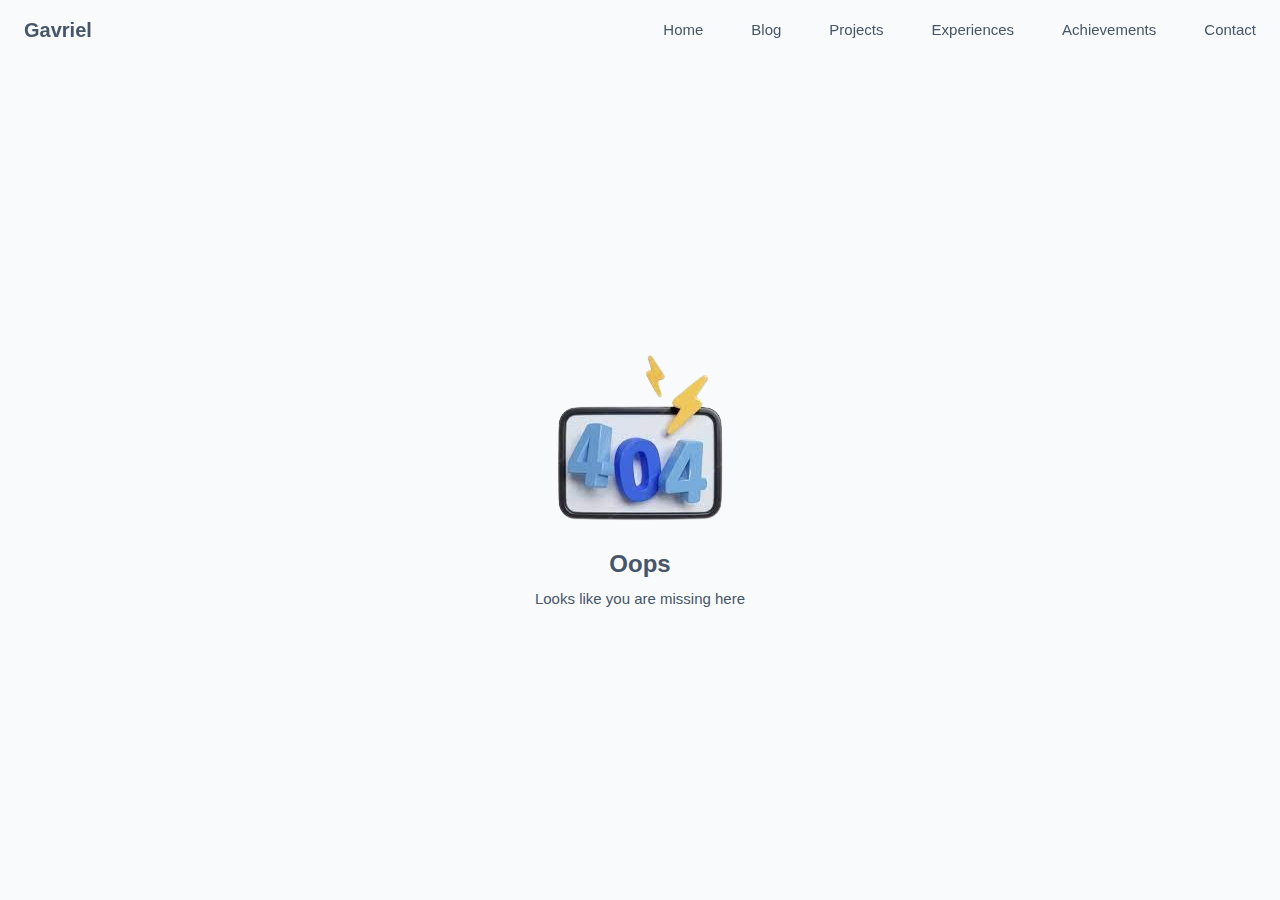
<file: index.html>
<!DOCTYPE html>
<html lang="en">

<head>
  <meta charset="UTF-8">
  <link rel="icon" href="/favicon.ico">

  <meta property="og:title" content="Gavriel Satrio Widjaya | Personal Website">
  <meta name="description" content="Hey, I'm Gavriel Satrio Widjaya, you can call me Gav or Rio. Having a high enthusiasm about technology, especially in software development and UI/UX Design.">
  <meta property="og:description" content="Hey, I'm Gavriel Satrio Widjaya, you can call me Gav or Rio. Having a high enthusiasm about technology, especially in software development and UI/UX Design.">

  <meta name="author" content="Gavriel Satrio Widjaya">
  <meta name="google-site-verification" content="aXM_JT-zKVE7E_4U3zWjp8RNhVRbVsqkMp3xQZrpTOU" />

  <link rel="preconnect" href="https://fonts.googleapis.com">
  <link rel="preconnect" href="https://fonts.gstatic.com" crossorigin>
  <link href="https://fonts.googleapis.com/css2?family=Bebas+Neue&display=swap" rel="stylesheet">
  <link href='https://unpkg.com/boxicons@2.1.4/css/boxicons.min.css' rel='stylesheet'>

  <meta name="viewport" content="width=device-width, initial-scale=1.0">
  <title>Gavriel Satrio Widjaya | Personal Website</title>
  <script type="module" crossorigin src="/assets/index-41480ddc.js"></script>
  <link rel="stylesheet" href="/assets/index-7a1e32f4.css">
</head>

<body>
  <div id="app"></div>
  
</body>

</html>
</file>
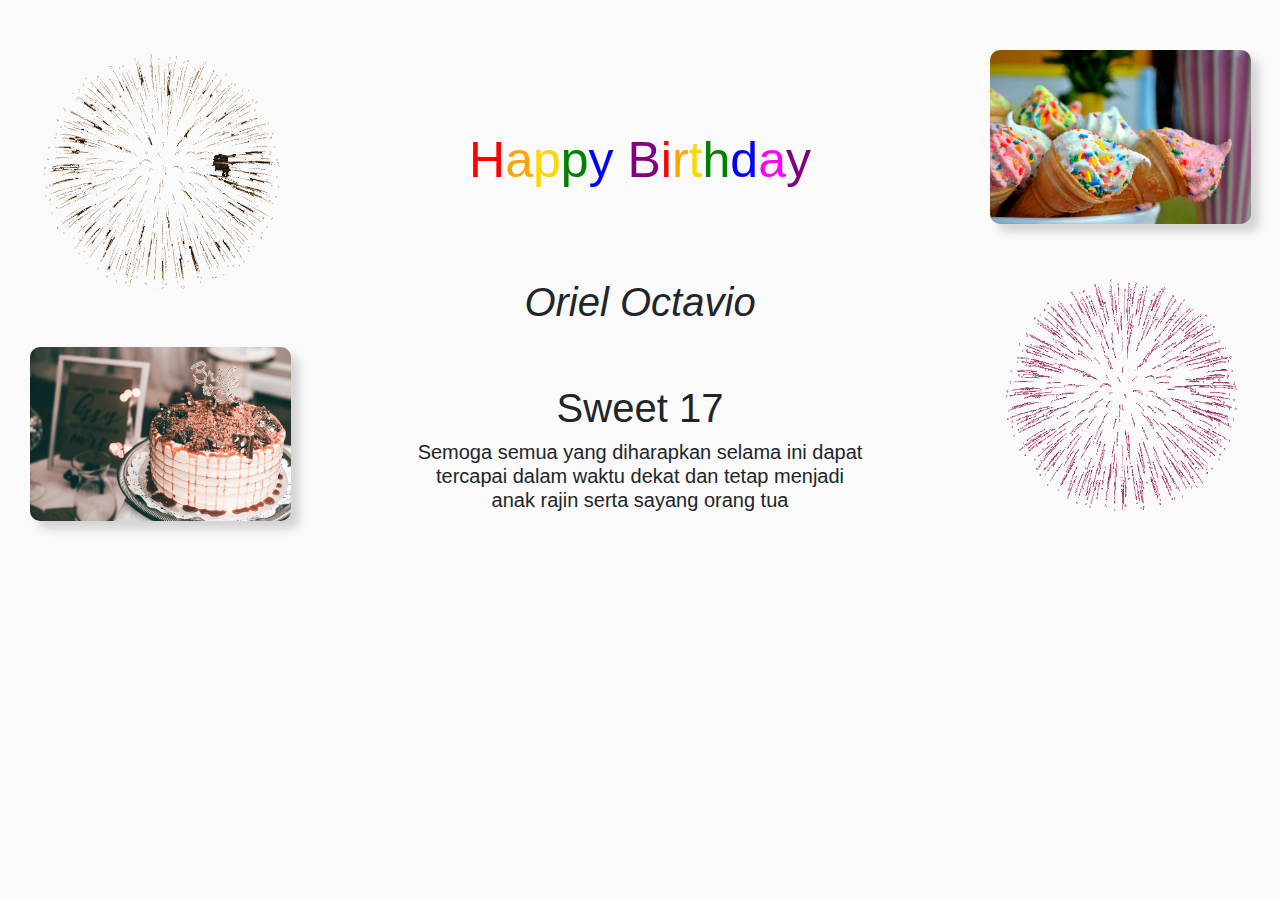
<file: Birthday/index.html>
<html>
<head>
	<title></title>
	<link rel="icon" href="Assets/Ice Cream.jpeg">
	<link rel="stylesheet" type="text/css" href="Assets/bootstrap.css">
	<style type="text/css">

		body
		{
			background-color: rgb(250, 250, 250);
		}

		.resultDiv
		{
			text-align: center;
		}

		#container
		{
			padding-top: 50px;
		}

		#resultDivTengah
		{
			padding: 80px;
		}

		#birthdayHeader
		{
			font-size: 50px;
			animation-name : animateHeader;
			animation-duration : 1.5s;
			animation-iteration-count : infinite;
			animation-timing-function : ease-in-out;
			padding-bottom: 80px;
		}

		.birthdayHeader
		{
			font-style: normal;
		}

		@keyframes animateHeader
		{
			0%
			{
				margin-top: 0px;
			}

			50%
			{
				margin-top: -40px;
			}

			100%
			{
				margin-top: 0px;
			}
		}

		@keyframes animateNama
		{
			0%
			{
				opacity: 0;
			}

			50%
			{
				opacity: 1;
			}

			100%
			{
				opacity: 0;
			}
		}

		.animationNama
		{
			animation-name : animateNama;
			animation-duration : 1s;
			animation-iteration-count : infinite;
			animation-timing-function : ease-in-out;
		}

		.images
		{
			width: 90%;
		}

		#namaHeader
		{
			padding-bottom: 50px;
		}

		#firework1
		{
			padding-bottom: 50px;
		}

		.images2
		{
			width: 90%;
			border-radius: 10px;
			box-shadow: 8px 8px 10px lightgrey;
			margin-bottom: 50px;
		}

	</style>
</head>
<body>
	<div class="container-fluid">
		<div id="container">
			<div class="row">
				<div class="col-lg-3">
					<div id="resultDivKiri" class="resultDiv">
						<img src="Assets/Fireworks.gif" class="images" id="firework1">
						<img src="Assets/Cake.jpeg" class="images2">
					</div>
				</div>
				<div class="col-lg-6">
					<div id="resultDivTengah" class="resultDiv">
						<h1 id="birthdayHeader"></h1>
						<h1 id="namaHeader"></h1>
						<h1>Sweet 17</h1>
						<h5>Semoga semua yang diharapkan selama ini dapat tercapai dalam waktu dekat dan tetap menjadi anak rajin serta sayang orang tua</h5>
					</div>
				</div>
				<div class="col-lg-3">
					<div id="resultDivKanan" class="resultDiv">
						<img src="Assets/Ice Cream.jpeg" class="images2">
						<img src="Assets/Fireworks2.gif" class="images">
					</div>
				</div>
			</div>
		</div>
	</div>
</body>
<script type="text/javascript">

	var nama = "Oriel Octavio";
	var colors = ["Red", "Orange", "Gold", "Green", "Blue", "Magenta", "Purple"];

	var headerText = "Happy Birthday";
	var indexHeading = 0;
	var indexColor = 0;

	while(indexHeading < headerText.length)
	{
		if(indexColor == colors.length)
		{
			indexColor = 0;
		}

		document.querySelector("#birthdayHeader").innerHTML += `<i id="header` + indexHeading + `" class="birthdayHeader">` + headerText[indexHeading] + `</i>`;
		document.querySelector("#header" + indexHeading).style.color = colors[indexColor];

		indexHeading++;
		indexColor++;
	}

	var indexNama = 0;
	while(indexNama < nama.length)
	{
		document.querySelector("#namaHeader").innerHTML += `<i id="nama` + indexNama + `" class="animationNama">` + nama[indexNama] + `</i>`;
		indexNama++;
	}

</script>
</html>
</file>
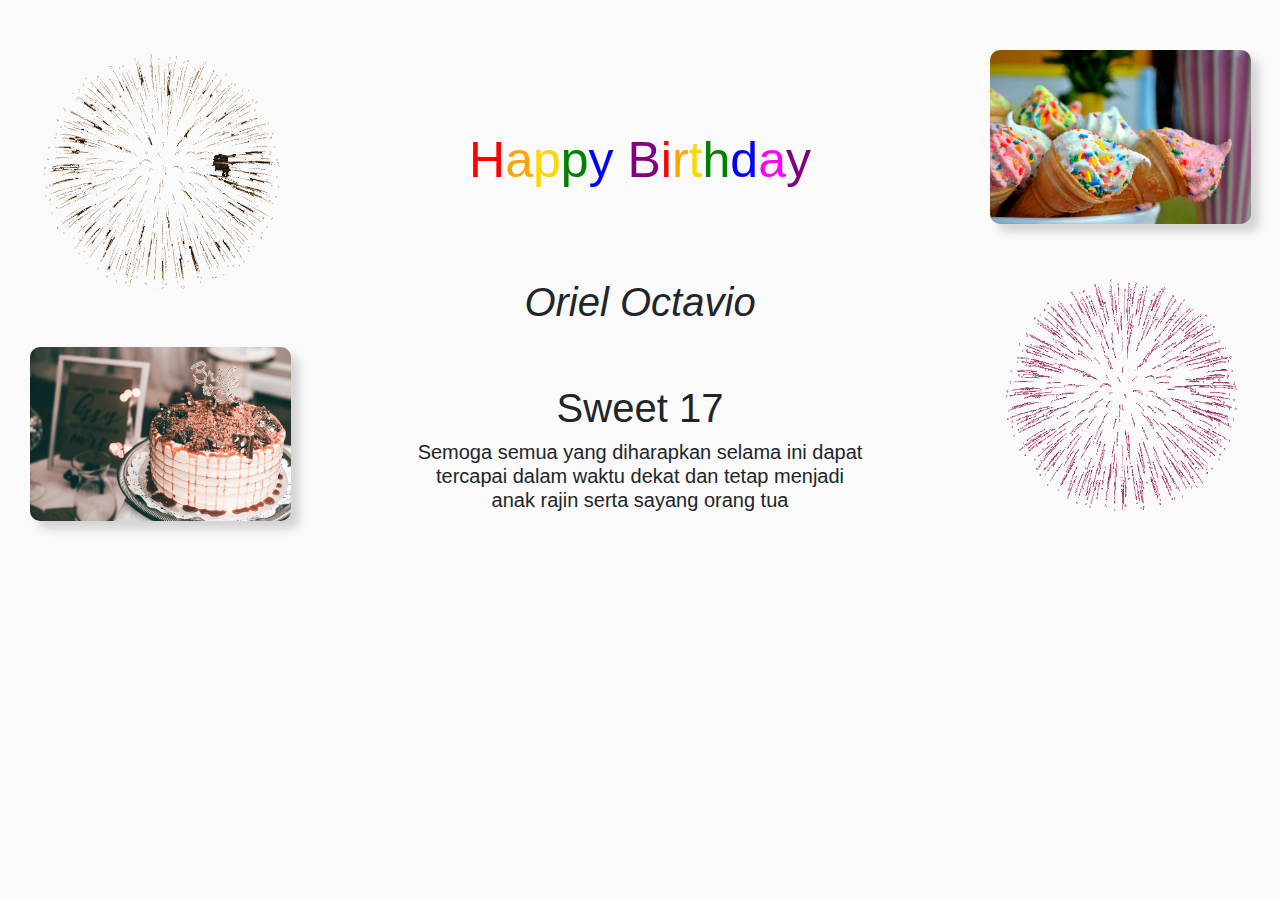
<file: Birthday/Birthday.html>
<html>
<head>
	<title></title>
	<link rel="icon" href="Assets/Ice Cream.jpeg">
	<link rel="stylesheet" type="text/css" href="Assets/bootstrap.css">
	<style type="text/css">

		body
		{
			background-color: rgb(250, 250, 250);
		}

		.resultDiv
		{
			text-align: center;
		}

		#container
		{
			padding-top: 50px;
		}

		#resultDivTengah
		{
			padding: 80px;
		}

		#birthdayHeader
		{
			font-size: 50px;
			animation-name : animateHeader;
			animation-duration : 1.5s;
			animation-iteration-count : infinite;
			animation-timing-function : ease-in-out;
			padding-bottom: 80px;
		}

		.birthdayHeader
		{
			font-style: normal;
		}

		@keyframes animateHeader
		{
			0%
			{
				margin-top: 0px;
			}

			50%
			{
				margin-top: -40px;
			}

			100%
			{
				margin-top: 0px;
			}
		}

		@keyframes animateNama
		{
			0%
			{
				opacity: 0;
			}

			50%
			{
				opacity: 1;
			}

			100%
			{
				opacity: 0;
			}
		}

		.animationNama
		{
			animation-name : animateNama;
			animation-duration : 1s;
			animation-iteration-count : infinite;
			animation-timing-function : ease-in-out;
		}

		.images
		{
			width: 90%;
		}

		#namaHeader
		{
			padding-bottom: 50px;
		}

		#firework1
		{
			padding-bottom: 50px;
		}

		.images2
		{
			width: 90%;
			border-radius: 10px;
			box-shadow: 8px 8px 10px lightgrey;
			margin-bottom: 50px;
		}

	</style>
</head>
<body>
	<div class="container-fluid">
		<div id="container">
			<div class="row">
				<div class="col-lg-3">
					<div id="resultDivKiri" class="resultDiv">
						<img src="Assets/Fireworks.gif" class="images" id="firework1">
						<img src="Assets/Cake.jpeg" class="images2">
					</div>
				</div>
				<div class="col-lg-6">
					<div id="resultDivTengah" class="resultDiv">
						<h1 id="birthdayHeader"></h1>
						<h1 id="namaHeader"></h1>
						<h1>Sweet 17</h1>
						<h5>Semoga semua yang diharapkan selama ini dapat tercapai dalam waktu dekat dan tetap menjadi anak rajin serta sayang orang tua</h5>
					</div>
				</div>
				<div class="col-lg-3">
					<div id="resultDivKanan" class="resultDiv">
						<img src="Assets/Ice Cream.jpeg" class="images2">
						<img src="Assets/Fireworks2.gif" class="images">
					</div>
				</div>
			</div>
		</div>
	</div>
</body>
<script type="text/javascript">

	var nama = "Oriel Octavio";
	var colors = ["Red", "Orange", "Gold", "Green", "Blue", "Magenta", "Purple"];

	var headerText = "Happy Birthday";
	var indexHeading = 0;
	var indexColor = 0;

	while(indexHeading < headerText.length)
	{
		if(indexColor == colors.length)
		{
			indexColor = 0;
		}

		document.querySelector("#birthdayHeader").innerHTML += `<i id="header` + indexHeading + `" class="birthdayHeader">` + headerText[indexHeading] + `</i>`;
		document.querySelector("#header" + indexHeading).style.color = colors[indexColor];

		indexHeading++;
		indexColor++;
	}

	var indexNama = 0;
	while(indexNama < nama.length)
	{
		document.querySelector("#namaHeader").innerHTML += `<i id="nama` + indexNama + `" class="animationNama">` + nama[indexNama] + `</i>`;
		indexNama++;
	}

</script>
</html>
</file>
<file: assets/index-7a1e32f4.css>
:root{--vt-c-white: #ffffff;--vt-c-white-soft: #f8f8f8;--vt-c-white-mute: #f2f2f2;--vt-c-black: #181818;--vt-c-black-soft: #222222;--vt-c-black-mute: #282828;--vt-c-indigo: #2c3e50;--vt-c-divider-light-1: rgba(60, 60, 60, .29);--vt-c-divider-light-2: rgba(60, 60, 60, .12);--vt-c-divider-dark-1: rgba(84, 84, 84, .65);--vt-c-divider-dark-2: rgba(84, 84, 84, .48);--vt-c-text-light-1: var(--vt-c-indigo);--vt-c-text-light-2: rgba(60, 60, 60, .66);--vt-c-text-dark-1: var(--vt-c-white);--vt-c-text-dark-2: rgba(235, 235, 235, .64)}:root{--color-background: var(--vt-c-white);--color-background-soft: var(--vt-c-white-soft);--color-background-mute: var(--vt-c-white-mute);--color-border: var(--vt-c-divider-light-2);--color-border-hover: var(--vt-c-divider-light-1);--color-heading: var(--vt-c-text-light-1);--color-text: var(--vt-c-text-light-1);--section-gap: 160px}@media (prefers-color-scheme: dark){:root{--color-background: var(--vt-c-black);--color-background-soft: var(--vt-c-black-soft);--color-background-mute: var(--vt-c-black-mute);--color-border: var(--vt-c-divider-dark-2);--color-border-hover: var(--vt-c-divider-dark-1);--color-heading: var(--vt-c-text-dark-1);--color-text: var(--vt-c-text-dark-2)}}*,*:before,*:after{box-sizing:border-box;margin:0;font-weight:400}body{min-height:100vh;color:var(--color-text);background:var(--color-background);transition:color .5s,background-color .5s;line-height:1.6;font-family:Inter,-apple-system,BlinkMacSystemFont,Segoe UI,Roboto,Oxygen,Ubuntu,Cantarell,Fira Sans,Droid Sans,Helvetica Neue,sans-serif;font-size:15px;text-rendering:optimizeLegibility;-webkit-font-smoothing:antialiased;-moz-osx-font-smoothing:grayscale}#app{font-weight:400}*,:before,:after{box-sizing:border-box;border-width:0;border-style:solid;border-color:#e5e7eb}:before,:after{--tw-content: ""}html,:host{line-height:1.5;-webkit-text-size-adjust:100%;-moz-tab-size:4;-o-tab-size:4;tab-size:4;font-family:ui-sans-serif,system-ui,sans-serif,"Apple Color Emoji","Segoe UI Emoji",Segoe UI Symbol,"Noto Color Emoji";font-feature-settings:normal;font-variation-settings:normal;-webkit-tap-highlight-color:transparent}body{margin:0;line-height:inherit}hr{height:0;color:inherit;border-top-width:1px}abbr:where([title]){-webkit-text-decoration:underline dotted;text-decoration:underline dotted}h1,h2,h3,h4,h5,h6{font-size:inherit;font-weight:inherit}a{color:inherit;text-decoration:inherit}b,strong{font-weight:bolder}code,kbd,samp,pre{font-family:ui-monospace,SFMono-Regular,Menlo,Monaco,Consolas,Liberation Mono,Courier New,monospace;font-feature-settings:normal;font-variation-settings:normal;font-size:1em}small{font-size:80%}sub,sup{font-size:75%;line-height:0;position:relative;vertical-align:baseline}sub{bottom:-.25em}sup{top:-.5em}table{text-indent:0;border-color:inherit;border-collapse:collapse}button,input,optgroup,select,textarea{font-family:inherit;font-feature-settings:inherit;font-variation-settings:inherit;font-size:100%;font-weight:inherit;line-height:inherit;letter-spacing:inherit;color:inherit;margin:0;padding:0}button,select{text-transform:none}button,input:where([type=button]),input:where([type=reset]),input:where([type=submit]){-webkit-appearance:button;background-color:transparent;background-image:none}:-moz-focusring{outline:auto}:-moz-ui-invalid{box-shadow:none}progress{vertical-align:baseline}::-webkit-inner-spin-button,::-webkit-outer-spin-button{height:auto}[type=search]{-webkit-appearance:textfield;outline-offset:-2px}::-webkit-search-decoration{-webkit-appearance:none}::-webkit-file-upload-button{-webkit-appearance:button;font:inherit}summary{display:list-item}blockquote,dl,dd,h1,h2,h3,h4,h5,h6,hr,figure,p,pre{margin:0}fieldset{margin:0;padding:0}legend{padding:0}ol,ul,menu{list-style:none;margin:0;padding:0}dialog{padding:0}textarea{resize:vertical}input::-moz-placeholder,textarea::-moz-placeholder{opacity:1;color:#9ca3af}input::placeholder,textarea::placeholder{opacity:1;color:#9ca3af}button,[role=button]{cursor:pointer}:disabled{cursor:default}img,svg,video,canvas,audio,iframe,embed,object{display:block;vertical-align:middle}img,video{max-width:100%;height:auto}[hidden]{display:none}*{transition-property:all;transition-duration:.3s;transition-timing-function:cubic-bezier(.4,0,.2,1);scroll-behavior:smooth}*,:before,:after{--tw-border-spacing-x: 0;--tw-border-spacing-y: 0;--tw-translate-x: 0;--tw-translate-y: 0;--tw-rotate: 0;--tw-skew-x: 0;--tw-skew-y: 0;--tw-scale-x: 1;--tw-scale-y: 1;--tw-pan-x: ;--tw-pan-y: ;--tw-pinch-zoom: ;--tw-scroll-snap-strictness: proximity;--tw-gradient-from-position: ;--tw-gradient-via-position: ;--tw-gradient-to-position: ;--tw-ordinal: ;--tw-slashed-zero: ;--tw-numeric-figure: ;--tw-numeric-spacing: ;--tw-numeric-fraction: ;--tw-ring-inset: ;--tw-ring-offset-width: 0px;--tw-ring-offset-color: #fff;--tw-ring-color: rgb(59 130 246 / .5);--tw-ring-offset-shadow: 0 0 #0000;--tw-ring-shadow: 0 0 #0000;--tw-shadow: 0 0 #0000;--tw-shadow-colored: 0 0 #0000;--tw-blur: ;--tw-brightness: ;--tw-contrast: ;--tw-grayscale: ;--tw-hue-rotate: ;--tw-invert: ;--tw-saturate: ;--tw-sepia: ;--tw-drop-shadow: ;--tw-backdrop-blur: ;--tw-backdrop-brightness: ;--tw-backdrop-contrast: ;--tw-backdrop-grayscale: ;--tw-backdrop-hue-rotate: ;--tw-backdrop-invert: ;--tw-backdrop-opacity: ;--tw-backdrop-saturate: ;--tw-backdrop-sepia: ;--tw-contain-size: ;--tw-contain-layout: ;--tw-contain-paint: ;--tw-contain-style: }::backdrop{--tw-border-spacing-x: 0;--tw-border-spacing-y: 0;--tw-translate-x: 0;--tw-translate-y: 0;--tw-rotate: 0;--tw-skew-x: 0;--tw-skew-y: 0;--tw-scale-x: 1;--tw-scale-y: 1;--tw-pan-x: ;--tw-pan-y: ;--tw-pinch-zoom: ;--tw-scroll-snap-strictness: proximity;--tw-gradient-from-position: ;--tw-gradient-via-position: ;--tw-gradient-to-position: ;--tw-ordinal: ;--tw-slashed-zero: ;--tw-numeric-figure: ;--tw-numeric-spacing: ;--tw-numeric-fraction: ;--tw-ring-inset: ;--tw-ring-offset-width: 0px;--tw-ring-offset-color: #fff;--tw-ring-color: rgb(59 130 246 / .5);--tw-ring-offset-shadow: 0 0 #0000;--tw-ring-shadow: 0 0 #0000;--tw-shadow: 0 0 #0000;--tw-shadow-colored: 0 0 #0000;--tw-blur: ;--tw-brightness: ;--tw-contrast: ;--tw-grayscale: ;--tw-hue-rotate: ;--tw-invert: ;--tw-saturate: ;--tw-sepia: ;--tw-drop-shadow: ;--tw-backdrop-blur: ;--tw-backdrop-brightness: ;--tw-backdrop-contrast: ;--tw-backdrop-grayscale: ;--tw-backdrop-hue-rotate: ;--tw-backdrop-invert: ;--tw-backdrop-opacity: ;--tw-backdrop-saturate: ;--tw-backdrop-sepia: ;--tw-contain-size: ;--tw-contain-layout: ;--tw-contain-paint: ;--tw-contain-style: }.container{width:100%}@media (min-width: 640px){.container{max-width:640px}}@media (min-width: 768px){.container{max-width:768px}}@media (min-width: 1024px){.container{max-width:1024px}}@media (min-width: 1280px){.container{max-width:1280px}}@media (min-width: 1536px){.container{max-width:1536px}}.text-gradient-primary{background:linear-gradient(to right,#10172A,#0D6BC2);background-clip:text;-webkit-background-clip:text;-webkit-text-fill-color:transparent}.card{--tw-bg-opacity: 1;background-color:rgb(255 255 255 / var(--tw-bg-opacity));border-radius:.5rem;display:flex;flex-direction:column;--tw-shadow: 0 4px 6px -1px rgb(0 0 0 / .1), 0 2px 4px -2px rgb(0 0 0 / .1);--tw-shadow-colored: 0 4px 6px -1px var(--tw-shadow-color), 0 2px 4px -2px var(--tw-shadow-color);box-shadow:var(--tw-ring-offset-shadow, 0 0 #0000),var(--tw-ring-shadow, 0 0 #0000),var(--tw-shadow)}.card-body{padding:1rem 1.25rem 1.5rem}.blog{margin-left:auto;margin-right:auto;width:100%;padding-left:1.5rem;padding-right:1.5rem}@media (min-width: 640px){.blog{width:66.666667%}}@media (min-width: 768px){.blog{width:66.666667%}}@media (min-width: 1024px){.blog{width:50%}}@media (min-width: 768px){.blog{padding-top:5rem;padding-bottom:5rem}}.blog{--tw-text-opacity: 1;color:rgb(63 63 70 / var(--tw-text-opacity))}.blog h1{font-size:3rem;line-height:1;font-weight:700}.blog figure{margin-bottom:2rem;display:flex;flex-direction:column;align-items:center;justify-content:center}.blog figure img{width:100%}.blog figure img[data-size=small]{width:50%}.blog figure figcaption{text-align:center;font-size:.875rem;line-height:1.25rem;margin-top:.5rem}.blog p{line-height:1.625;margin-bottom:1.5rem}.blog ul{list-style-position:inside;list-style-type:disc}.invisible{visibility:hidden}.fixed{position:fixed}.absolute{position:absolute}.relative{position:relative}.sticky{position:sticky}.left-0{left:0}.right-5{right:1.25rem}.top-0{top:0}.top-10{top:2.5rem}.top-4{top:1rem}.top-8{top:2rem}.z-0{z-index:0}.z-10{z-index:10}.z-20{z-index:20}.m-0{margin:0}.mx-6{margin-left:1.5rem;margin-right:1.5rem}.mx-auto{margin-left:auto;margin-right:auto}.my-16{margin-top:4rem;margin-bottom:4rem}.my-2{margin-top:.5rem;margin-bottom:.5rem}.my-4{margin-top:1rem;margin-bottom:1rem}.mb-20{margin-bottom:5rem}.mb-3{margin-bottom:.75rem}.mb-4{margin-bottom:1rem}.mb-8{margin-bottom:2rem}.ml-auto{margin-left:auto}.ms-1{margin-inline-start:.25rem}.ms-4{margin-inline-start:1rem}.mt-1{margin-top:.25rem}.mt-16{margin-top:4rem}.mt-2{margin-top:.5rem}.mt-4{margin-top:1rem}.mt-6{margin-top:1.5rem}.line-clamp-3{overflow:hidden;display:-webkit-box;-webkit-box-orient:vertical;-webkit-line-clamp:3}.inline-block{display:inline-block}.flex{display:flex}.table{display:table}.grid{display:grid}.hidden{display:none}.aspect-video{aspect-ratio:16 / 9}.size-0{width:0px;height:0px}.h-0{height:0px}.h-10{height:2.5rem}.h-12{height:3rem}.h-16{height:4rem}.h-2{height:.5rem}.h-2\.5{height:.625rem}.h-3{height:.75rem}.h-6{height:1.5rem}.h-full{height:100%}.h-screen{height:100vh}.max-h-24{max-height:6rem}.min-h-screen{min-height:100vh}.w-0{width:0px}.w-1\/2{width:50%}.w-1\/3{width:33.333333%}.w-10{width:2.5rem}.w-12{width:3rem}.w-16{width:4rem}.w-3{width:.75rem}.w-3\/4{width:75%}.w-6{width:1.5rem}.w-8{width:2rem}.w-full{width:100%}.flex-grow{flex-grow:1}.origin-\[50\%_calc\(100\%\+9rem\)\]{transform-origin:50% calc(100% + 9rem)}.translate-x-full{--tw-translate-x: 100%;transform:translate(var(--tw-translate-x),var(--tw-translate-y)) rotate(var(--tw-rotate)) skew(var(--tw-skew-x)) skewY(var(--tw-skew-y)) scaleX(var(--tw-scale-x)) scaleY(var(--tw-scale-y))}.animate-\[fade-in_0\.7s_ease-in-out\]{animation:fade-in .7s ease-in-out}.animate-\[slide-down-fade-in_0\.5s_ease-in-out\]{animation:slide-down-fade-in .5s ease-in-out}.animate-\[slide-down-fade-in_0\.7s_ease-in-out\]{animation:slide-down-fade-in .7s ease-in-out}.animate-\[slide-down-fade-in_0\.9s_ease-in-out\]{animation:slide-down-fade-in .9s ease-in-out}@keyframes slide-down-fade-in{0%{opacity:0%;transform:translateY(-20px)}to{opacity:100%;transform:translateY(0)}}.animate-\[slide-down-fade-in_1s_ease-in-out\]{animation:slide-down-fade-in 1s ease-in-out}.animate-\[slide-right-fade-in_0\.5s_ease-in-out_0\.2s_forwards\]{animation:slide-right-fade-in .5s ease-in-out .2s forwards}.animate-\[slide-right-fade-in_0\.5s_ease-in-out_0\.3s_forwards\]{animation:slide-right-fade-in .5s ease-in-out .3s forwards}.animate-\[slide-right-fade-in_0\.5s_ease-in-out_0\.4s_forwards\]{animation:slide-right-fade-in .5s ease-in-out .4s forwards}.animate-\[slide-right-fade-in_0\.5s_ease-in-out_0\.5s_forwards\]{animation:slide-right-fade-in .5s ease-in-out .5s forwards}@keyframes slide-right-fade-in{0%{opacity:0%;transform:translate(-20px)}to{opacity:100%;transform:translate(0)}}.animate-\[slide-right-fade-in_1s_ease-in-out\]{animation:slide-right-fade-in 1s ease-in-out}@keyframes bounce{0%,to{transform:translateY(-25%);animation-timing-function:cubic-bezier(.8,0,1,1)}50%{transform:none;animation-timing-function:cubic-bezier(0,0,.2,1)}}.animate-bounce{animation:bounce 1s infinite}@keyframes earth-appear{0%{width:0;height:0;opacity:0%}to{width:20rem;height:20rem;opacity:100%}}@keyframes earth-rotate{0%{transform:rotate(0)}to{transform:rotate(-360deg)}}.animate-earth{animation:earth-appear .7s ease-in-out forwards,earth-rotate 45s linear infinite 3.5s}@keyframes fade-in{0%{opacity:0%}to{opacity:100%}}.animate-fade-in{animation:fade-in .5s ease-in-out}@keyframes pulse{50%{opacity:.5}}.animate-pulse{animation:pulse 2s cubic-bezier(.4,0,.6,1) infinite}@keyframes rocketMove{0%{transform:translate(0) rotate(0)}25%{transform:translate(8px,8px) rotate(5deg)}50%{transform:translate(8px,-8px) rotate(0)}75%{transform:translate(-8px,8px) rotate(10deg)}to{transform:translate(0) rotate(0)}}.animate-rocketMove{animation:rocketMove 5s ease-in-out infinite}@keyframes runner-appear{0%{width:0;height:0;opacity:0%}to{width:5rem;height:5rem;opacity:100%}}@keyframes runner-idle{0%{background-image:url(/images/assets/frame_idle_2.png)}5%{background-image:url(/images/assets/frame_idle_3.png)}10%{background-image:url(/images/assets/frame_idle_4.png)}15%{background-image:url(/images/assets/frame_idle_3.png)}20%{background-image:url(/images/assets/frame_idle_2.png)}39%{background-image:url(/images/assets/frame_idle_2.png)}40%{background-image:url(/images/assets/frame_idle_3.png)}45%{background-image:url(/images/assets/frame_idle_4.png)}50%{background-image:url(/images/assets/frame_idle_3.png)}60%{background-image:url(/images/assets/frame_idle_2.png)}65%{background-image:url(/images/assets/frame_idle_3.png)}70%{background-image:url(/images/assets/frame_idle_4.png)}75%{background-image:url(/images/assets/frame_idle_3.png)}80%{background-image:url(/images/assets/frame_idle_2.png)}to{background-image:url(/images/assets/frame_idle_2.png)}}@keyframes runner-run{0%{background-image:url(/images/assets/frame_run_1.png)}10%{background-image:url(/images/assets/frame_run_2.png)}20%{background-image:url(/images/assets/frame_run_3.png)}30%{background-image:url(/images/assets/frame_run_4.png)}40%{background-image:url(/images/assets/frame_run_5.png)}50%{background-image:url(/images/assets/frame_run_6.png)}60%{background-image:url(/images/assets/frame_run_7.png)}70%{background-image:url(/images/assets/frame_run_8.png)}80%{background-image:url(/images/assets/frame_run_9.png)}90%{background-image:url(/images/assets/frame_run_10.png)}to{background-image:url(/images/assets/frame_run_11.png)}}@keyframes runner-orbit{0%{transform:rotate(0)}to{transform:rotate(360deg)}}.animate-runner{animation:runner-appear .5s ease-in-out .7s forwards,runner-idle 2s linear 1.2s forwards,runner-run .9s linear 3.5s infinite,runner-orbit 15s linear infinite 3.5s}@keyframes runner-idle{0%{background-image:url(/images/assets/frame_idle_2.png)}5%{background-image:url(/images/assets/frame_idle_3.png)}10%{background-image:url(/images/assets/frame_idle_4.png)}15%{background-image:url(/images/assets/frame_idle_3.png)}20%{background-image:url(/images/assets/frame_idle_2.png)}39%{background-image:url(/images/assets/frame_idle_2.png)}40%{background-image:url(/images/assets/frame_idle_3.png)}45%{background-image:url(/images/assets/frame_idle_4.png)}50%{background-image:url(/images/assets/frame_idle_3.png)}60%{background-image:url(/images/assets/frame_idle_2.png)}65%{background-image:url(/images/assets/frame_idle_3.png)}70%{background-image:url(/images/assets/frame_idle_4.png)}75%{background-image:url(/images/assets/frame_idle_3.png)}80%{background-image:url(/images/assets/frame_idle_2.png)}to{background-image:url(/images/assets/frame_idle_2.png)}}@keyframes runner-run{0%{background-image:url(/images/assets/frame_run_1.png)}10%{background-image:url(/images/assets/frame_run_2.png)}20%{background-image:url(/images/assets/frame_run_3.png)}30%{background-image:url(/images/assets/frame_run_4.png)}40%{background-image:url(/images/assets/frame_run_5.png)}50%{background-image:url(/images/assets/frame_run_6.png)}60%{background-image:url(/images/assets/frame_run_7.png)}70%{background-image:url(/images/assets/frame_run_8.png)}80%{background-image:url(/images/assets/frame_run_9.png)}90%{background-image:url(/images/assets/frame_run_10.png)}to{background-image:url(/images/assets/frame_run_11.png)}}.animate-runner-preload{animation:runner-idle .1s linear forwards,runner-run .1s linear}.cursor-pointer{cursor:pointer}.list-inside{list-style-position:inside}.list-disc{list-style-type:disc}.grid-cols-1{grid-template-columns:repeat(1,minmax(0,1fr))}.flex-row{flex-direction:row}.flex-col{flex-direction:column}.flex-wrap{flex-wrap:wrap}.items-center{align-items:center}.justify-center{justify-content:center}.justify-between{justify-content:space-between}.gap-2{gap:.5rem}.gap-4{gap:1rem}.gap-8{gap:2rem}.gap-x-2{-moz-column-gap:.5rem;column-gap:.5rem}.gap-y-5{row-gap:1.25rem}.gap-y-8{row-gap:2rem}.space-x-2>:not([hidden])~:not([hidden]){--tw-space-x-reverse: 0;margin-right:calc(.5rem * var(--tw-space-x-reverse));margin-left:calc(.5rem * calc(1 - var(--tw-space-x-reverse)))}.justify-self-end{justify-self:end}.overflow-hidden{overflow:hidden}.overflow-x-hidden{overflow-x:hidden}.overflow-y-clip{overflow-y:clip}.overflow-x-visible{overflow-x:visible}.whitespace-nowrap{white-space:nowrap}.rounded-full{border-radius:9999px}.rounded-lg{border-radius:.5rem}.rounded-md{border-radius:.375rem}.bg-\[\#0066b3\]{--tw-bg-opacity: 1;background-color:rgb(0 102 179 / var(--tw-bg-opacity))}.bg-\[\#0192d5\]{--tw-bg-opacity: 1;background-color:rgb(1 146 213 / var(--tw-bg-opacity))}.bg-\[\#0b3f6b\]{--tw-bg-opacity: 1;background-color:rgb(11 63 107 / var(--tw-bg-opacity))}.bg-amber-400\/30{background-color:#fbbf244d}.bg-amber-500\/30{background-color:#f59e0b4d}.bg-blue-400\/30{background-color:#60a5fa4d}.bg-emerald-400\/30{background-color:#34d3994d}.bg-fuchsia-500\/30{background-color:#d946ef4d}.bg-gray-200{--tw-bg-opacity: 1;background-color:rgb(229 231 235 / var(--tw-bg-opacity))}.bg-gray-300{--tw-bg-opacity: 1;background-color:rgb(209 213 219 / var(--tw-bg-opacity))}.bg-indigo-400\/30{background-color:#818cf84d}.bg-orange-400\/30{background-color:#fb923c4d}.bg-pink-400\/30{background-color:#f472b64d}.bg-red-400\/30{background-color:#f871714d}.bg-rose-400\/30{background-color:#fb71854d}.bg-sky-500\/30{background-color:#0ea5e94d}.bg-sky-600{--tw-bg-opacity: 1;background-color:rgb(2 132 199 / var(--tw-bg-opacity))}.bg-slate-100{--tw-bg-opacity: 1;background-color:rgb(241 245 249 / var(--tw-bg-opacity))}.bg-slate-400\/30{background-color:#94a3b84d}.bg-slate-50{--tw-bg-opacity: 1;background-color:rgb(248 250 252 / var(--tw-bg-opacity))}.bg-slate-50\/70{background-color:#f8fafcb3}.bg-stone-400\/30{background-color:#a8a29e4d}.bg-teal-400\/30{background-color:#2dd4bf4d}.bg-violet-500\/30{background-color:#8b5cf64d}.bg-white{--tw-bg-opacity: 1;background-color:rgb(255 255 255 / var(--tw-bg-opacity))}.bg-zinc-400\/30{background-color:#a1a1aa4d}.bg-earth{background-image:url(/images/assets/earth.png)}.bg-gradient-to-br{background-image:linear-gradient(to bottom right,var(--tw-gradient-stops))}.bg-runner{background-image:url(/images/assets/frame_idle_2.png)}.from-amber-500{--tw-gradient-from: #f59e0b var(--tw-gradient-from-position);--tw-gradient-to: rgb(245 158 11 / 0) var(--tw-gradient-to-position);--tw-gradient-stops: var(--tw-gradient-from), var(--tw-gradient-to)}.from-emerald-600{--tw-gradient-from: #059669 var(--tw-gradient-from-position);--tw-gradient-to: rgb(5 150 105 / 0) var(--tw-gradient-to-position);--tw-gradient-stops: var(--tw-gradient-from), var(--tw-gradient-to)}.from-orange-700{--tw-gradient-from: #c2410c var(--tw-gradient-from-position);--tw-gradient-to: rgb(194 65 12 / 0) var(--tw-gradient-to-position);--tw-gradient-stops: var(--tw-gradient-from), var(--tw-gradient-to)}.from-stone-500{--tw-gradient-from: #78716c var(--tw-gradient-from-position);--tw-gradient-to: rgb(120 113 108 / 0) var(--tw-gradient-to-position);--tw-gradient-stops: var(--tw-gradient-from), var(--tw-gradient-to)}.to-amber-400{--tw-gradient-to: #fbbf24 var(--tw-gradient-to-position)}.to-emerald-400{--tw-gradient-to: #34d399 var(--tw-gradient-to-position)}.to-orange-500{--tw-gradient-to: #f97316 var(--tw-gradient-to-position)}.to-stone-400{--tw-gradient-to: #a8a29e var(--tw-gradient-to-position)}.bg-contain{background-size:contain}.bg-no-repeat{background-repeat:no-repeat}.stroke-indigo-950{stroke:#1e1b4b}.object-contain{-o-object-fit:contain;object-fit:contain}.object-cover{-o-object-fit:cover;object-fit:cover}.p-0{padding:0}.p-2{padding:.5rem}.p-4{padding:1rem}.p-6{padding:1.5rem}.px-1{padding-left:.25rem;padding-right:.25rem}.px-2{padding-left:.5rem;padding-right:.5rem}.px-6{padding-left:1.5rem;padding-right:1.5rem}.py-1{padding-top:.25rem;padding-bottom:.25rem}.py-12{padding-top:3rem;padding-bottom:3rem}.py-16{padding-top:4rem;padding-bottom:4rem}.py-2{padding-top:.5rem;padding-bottom:.5rem}.py-4{padding-top:1rem;padding-bottom:1rem}.pe-2{padding-inline-end:.5rem}.pt-16{padding-top:4rem}.pt-2{padding-top:.5rem}.pt-3{padding-top:.75rem}.pt-4{padding-top:1rem}.pt-8{padding-top:2rem}.text-center{text-align:center}.font-bebas-neue{font-family:Bebas Neue}.text-2xl{font-size:1.5rem;line-height:2rem}.text-3xl{font-size:1.875rem;line-height:2.25rem}.text-4xl{font-size:2.25rem;line-height:2.5rem}.text-6xl{font-size:3.75rem;line-height:1}.text-7xl{font-size:4.5rem;line-height:1}.text-\[6px\]{font-size:6px}.text-lg{font-size:1.125rem;line-height:1.75rem}.text-sm{font-size:.875rem;line-height:1.25rem}.text-xl{font-size:1.25rem;line-height:1.75rem}.text-xs{font-size:.75rem;line-height:1rem}.font-bold{font-weight:700}.font-light{font-weight:300}.font-medium{font-weight:500}.font-normal{font-weight:400}.leading-6{line-height:1.5rem}.leading-7{line-height:1.75rem}.text-\[\#0D6BC2\]{--tw-text-opacity: 1;color:rgb(13 107 194 / var(--tw-text-opacity))}.text-amber-500{--tw-text-opacity: 1;color:rgb(245 158 11 / var(--tw-text-opacity))}.text-blue-500{--tw-text-opacity: 1;color:rgb(59 130 246 / var(--tw-text-opacity))}.text-blue-800{--tw-text-opacity: 1;color:rgb(30 64 175 / var(--tw-text-opacity))}.text-emerald-500{--tw-text-opacity: 1;color:rgb(16 185 129 / var(--tw-text-opacity))}.text-emerald-600{--tw-text-opacity: 1;color:rgb(5 150 105 / var(--tw-text-opacity))}.text-fuchsia-500{--tw-text-opacity: 1;color:rgb(217 70 239 / var(--tw-text-opacity))}.text-gray-200{--tw-text-opacity: 1;color:rgb(229 231 235 / var(--tw-text-opacity))}.text-gray-400{--tw-text-opacity: 1;color:rgb(156 163 175 / var(--tw-text-opacity))}.text-gray-500{--tw-text-opacity: 1;color:rgb(107 114 128 / var(--tw-text-opacity))}.text-indigo-500{--tw-text-opacity: 1;color:rgb(99 102 241 / var(--tw-text-opacity))}.text-orange-500{--tw-text-opacity: 1;color:rgb(249 115 22 / var(--tw-text-opacity))}.text-pink-500{--tw-text-opacity: 1;color:rgb(236 72 153 / var(--tw-text-opacity))}.text-red-500{--tw-text-opacity: 1;color:rgb(239 68 68 / var(--tw-text-opacity))}.text-rose-500{--tw-text-opacity: 1;color:rgb(244 63 94 / var(--tw-text-opacity))}.text-sky-500{--tw-text-opacity: 1;color:rgb(14 165 233 / var(--tw-text-opacity))}.text-slate-500{--tw-text-opacity: 1;color:rgb(100 116 139 / var(--tw-text-opacity))}.text-slate-600{--tw-text-opacity: 1;color:rgb(71 85 105 / var(--tw-text-opacity))}.text-stone-400{--tw-text-opacity: 1;color:rgb(168 162 158 / var(--tw-text-opacity))}.text-stone-500{--tw-text-opacity: 1;color:rgb(120 113 108 / var(--tw-text-opacity))}.text-stone-600{--tw-text-opacity: 1;color:rgb(87 83 78 / var(--tw-text-opacity))}.text-teal-500{--tw-text-opacity: 1;color:rgb(20 184 166 / var(--tw-text-opacity))}.text-violet-500{--tw-text-opacity: 1;color:rgb(139 92 246 / var(--tw-text-opacity))}.text-zinc-500{--tw-text-opacity: 1;color:rgb(113 113 122 / var(--tw-text-opacity))}.text-zinc-700{--tw-text-opacity: 1;color:rgb(63 63 70 / var(--tw-text-opacity))}.underline{text-decoration-line:underline}.underline-offset-4{text-underline-offset:4px}.opacity-0{opacity:0}.shadow-md{--tw-shadow: 0 4px 6px -1px rgb(0 0 0 / .1), 0 2px 4px -2px rgb(0 0 0 / .1);--tw-shadow-colored: 0 4px 6px -1px var(--tw-shadow-color), 0 2px 4px -2px var(--tw-shadow-color);box-shadow:var(--tw-ring-offset-shadow, 0 0 #0000),var(--tw-ring-shadow, 0 0 #0000),var(--tw-shadow)}.drop-shadow-lg{--tw-drop-shadow: drop-shadow(0 10px 8px rgb(0 0 0 / .04)) drop-shadow(0 4px 3px rgb(0 0 0 / .1));filter:var(--tw-blur) var(--tw-brightness) var(--tw-contrast) var(--tw-grayscale) var(--tw-hue-rotate) var(--tw-invert) var(--tw-saturate) var(--tw-sepia) var(--tw-drop-shadow)}.backdrop-blur-md{--tw-backdrop-blur: blur(12px);-webkit-backdrop-filter:var(--tw-backdrop-blur) var(--tw-backdrop-brightness) var(--tw-backdrop-contrast) var(--tw-backdrop-grayscale) var(--tw-backdrop-hue-rotate) var(--tw-backdrop-invert) var(--tw-backdrop-opacity) var(--tw-backdrop-saturate) var(--tw-backdrop-sepia);backdrop-filter:var(--tw-backdrop-blur) var(--tw-backdrop-brightness) var(--tw-backdrop-contrast) var(--tw-backdrop-grayscale) var(--tw-backdrop-hue-rotate) var(--tw-backdrop-invert) var(--tw-backdrop-opacity) var(--tw-backdrop-saturate) var(--tw-backdrop-sepia)}.transition-all{transition-property:all;transition-timing-function:cubic-bezier(.4,0,.2,1);transition-duration:.15s}.transition-transform{transition-property:transform;transition-timing-function:cubic-bezier(.4,0,.2,1);transition-duration:.15s}.duration-100{transition-duration:.1s}.duration-200{transition-duration:.2s}.duration-300{transition-duration:.3s}.ease-in-out{transition-timing-function:cubic-bezier(.4,0,.2,1)}@media (min-width: 768px){.md\:card-connector-bl-16:before{border-top-width:4px;border-left-width:4px;border-style:dashed;border-top-left-radius:9999px;--tw-border-opacity: 1;border-color:rgb(59 130 246 / var(--tw-border-opacity));position:absolute;left:-25%;top:50%;z-index:-10;height:calc(50% + 2rem);content:var(--tw-content);width:50%}.md\:card-connector-tl-16:before{border-bottom-width:4px;border-left-width:4px;border-style:dashed;border-bottom-left-radius:9999px;--tw-border-opacity: 1;border-color:rgb(59 130 246 / var(--tw-border-opacity));position:absolute;left:-25%;top:-2rem;z-index:-10;height:calc(50% + 2rem);content:var(--tw-content);width:50%}.md\:card-connector-tr-16:after{border-bottom-width:4px;border-right-width:4px;border-style:dashed;border-bottom-right-radius:9999px;--tw-border-opacity: 1;border-color:rgb(59 130 246 / var(--tw-border-opacity));position:absolute;left:75%;top:-2rem;z-index:-10;height:calc(50% + 2rem);content:var(--tw-content);width:50%}.md\:card-connector-br-16:after{border-top-width:4px;border-right-width:4px;border-style:dashed;border-top-right-radius:9999px;--tw-border-opacity: 1;border-color:rgb(59 130 246 / var(--tw-border-opacity));position:absolute;left:75%;top:50%;z-index:-10;height:calc(50% + 2rem);content:var(--tw-content);width:50%}}.before\:absolute:before{content:var(--tw-content);position:absolute}.before\:left-0:before{content:var(--tw-content);left:0}.before\:left-1\/2:before{content:var(--tw-content);left:50%}.before\:-z-10:before{content:var(--tw-content);z-index:-10}.before\:h-1:before{content:var(--tw-content);height:.25rem}.before\:h-6:before{content:var(--tw-content);height:1.5rem}.before\:w-1\/2:before{content:var(--tw-content);width:50%}.before\:w-6:before{content:var(--tw-content);width:1.5rem}.before\:-translate-x-1\/2:before{content:var(--tw-content);--tw-translate-x: -50%;transform:translate(var(--tw-translate-x),var(--tw-translate-y)) rotate(var(--tw-rotate)) skew(var(--tw-skew-x)) skewY(var(--tw-skew-y)) scaleX(var(--tw-scale-x)) scaleY(var(--tw-scale-y))}.before\:-translate-y-1\/4:before{content:var(--tw-content);--tw-translate-y: -25%;transform:translate(var(--tw-translate-x),var(--tw-translate-y)) rotate(var(--tw-rotate)) skew(var(--tw-skew-x)) skewY(var(--tw-skew-y)) scaleX(var(--tw-scale-x)) scaleY(var(--tw-scale-y))}.before\:rotate-45:before{content:var(--tw-content);--tw-rotate: 45deg;transform:translate(var(--tw-translate-x),var(--tw-translate-y)) rotate(var(--tw-rotate)) skew(var(--tw-skew-x)) skewY(var(--tw-skew-y)) scaleX(var(--tw-scale-x)) scaleY(var(--tw-scale-y))}.before\:bg-blue-400:before{content:var(--tw-content);--tw-bg-opacity: 1;background-color:rgb(96 165 250 / var(--tw-bg-opacity))}.before\:bg-white:before{content:var(--tw-content);--tw-bg-opacity: 1;background-color:rgb(255 255 255 / var(--tw-bg-opacity))}.hover\:-translate-y-1:hover{--tw-translate-y: -.25rem;transform:translate(var(--tw-translate-x),var(--tw-translate-y)) rotate(var(--tw-rotate)) skew(var(--tw-skew-x)) skewY(var(--tw-skew-y)) scaleX(var(--tw-scale-x)) scaleY(var(--tw-scale-y))}.hover\:text-blue-800:hover{--tw-text-opacity: 1;color:rgb(30 64 175 / var(--tw-text-opacity))}.hover\:shadow-xl:hover{--tw-shadow: 0 20px 25px -5px rgb(0 0 0 / .1), 0 8px 10px -6px rgb(0 0 0 / .1);--tw-shadow-colored: 0 20px 25px -5px var(--tw-shadow-color), 0 8px 10px -6px var(--tw-shadow-color);box-shadow:var(--tw-ring-offset-shadow, 0 0 #0000),var(--tw-ring-shadow, 0 0 #0000),var(--tw-shadow)}.group:hover .group-hover\:-translate-x-full{--tw-translate-x: -100%;transform:translate(var(--tw-translate-x),var(--tw-translate-y)) rotate(var(--tw-rotate)) skew(var(--tw-skew-x)) skewY(var(--tw-skew-y)) scaleX(var(--tw-scale-x)) scaleY(var(--tw-scale-y))}.group:hover .group-hover\:translate-x-0{--tw-translate-x: 0px;transform:translate(var(--tw-translate-x),var(--tw-translate-y)) rotate(var(--tw-rotate)) skew(var(--tw-skew-x)) skewY(var(--tw-skew-y)) scaleX(var(--tw-scale-x)) scaleY(var(--tw-scale-y))}.peer\/navbar:checked~.peer-checked\/navbar\:absolute{position:absolute}.peer\/navbar:checked~.peer-checked\/navbar\:block{display:block}.peer\/navbar:checked~.peer-checked\/navbar\:flex{display:flex}.peer\/navbar:checked~.peer-checked\/navbar\:h-full{height:100%}.peer\/navbar:checked~.peer-checked\/navbar\:w-full{width:100%}.peer\/navbar:checked~.peer-checked\/navbar\:bg-red-200{--tw-bg-opacity: 1;background-color:rgb(254 202 202 / var(--tw-bg-opacity))}@media (min-width: 640px){.sm\:block{display:block}.sm\:w-8\/12{width:66.666667%}.sm\:flex-row{flex-direction:row}.sm\:items-center{align-items:center}}@media (min-width: 768px){.md\:top-12{top:3rem}.md\:col-span-5{grid-column:span 5 / span 5}.md\:col-span-7{grid-column:span 7 / span 7}.md\:me-24{margin-inline-end:6rem}.md\:ml-4{margin-left:1rem}.md\:mt-0{margin-top:0}.md\:flex{display:flex}.md\:grid{display:grid}.md\:hidden{display:none}.md\:h-16{height:4rem}.md\:w-1\/2{width:50%}.md\:w-16{width:4rem}.md\:w-2\/3,.md\:w-8\/12{width:66.666667%}.md\:w-fit{width:-moz-fit-content;width:fit-content}.md\:grid-cols-12{grid-template-columns:repeat(12,minmax(0,1fr))}.md\:grid-cols-2{grid-template-columns:repeat(2,minmax(0,1fr))}.md\:flex-row{flex-direction:row}.md\:items-center{align-items:center}.md\:gap-16{gap:4rem}.md\:gap-x-8{-moz-column-gap:2rem;column-gap:2rem}.md\:px-0{padding-left:0;padding-right:0}.md\:px-12{padding-left:3rem;padding-right:3rem}.md\:text-9xl{font-size:8rem;line-height:1}.md\:text-xl{font-size:1.25rem;line-height:1.75rem}}@media (min-width: 1024px){.lg\:top-\[calc\(50\%-14rem\)\]{top:calc(50% - 14rem)}.lg\:w-1\/3{width:33.333333%}.lg\:w-6\/12{width:50%}.lg\:grid-cols-3{grid-template-columns:repeat(3,minmax(0,1fr))}.lg\:gap-x-12{-moz-column-gap:3rem;column-gap:3rem}.lg\:px-24{padding-left:6rem;padding-right:6rem}.lg\:py-0{padding-top:0;padding-bottom:0}}@media (prefers-color-scheme: dark){.dark\:bg-slate-100{--tw-bg-opacity: 1;background-color:rgb(241 245 249 / var(--tw-bg-opacity))}}
</file>
